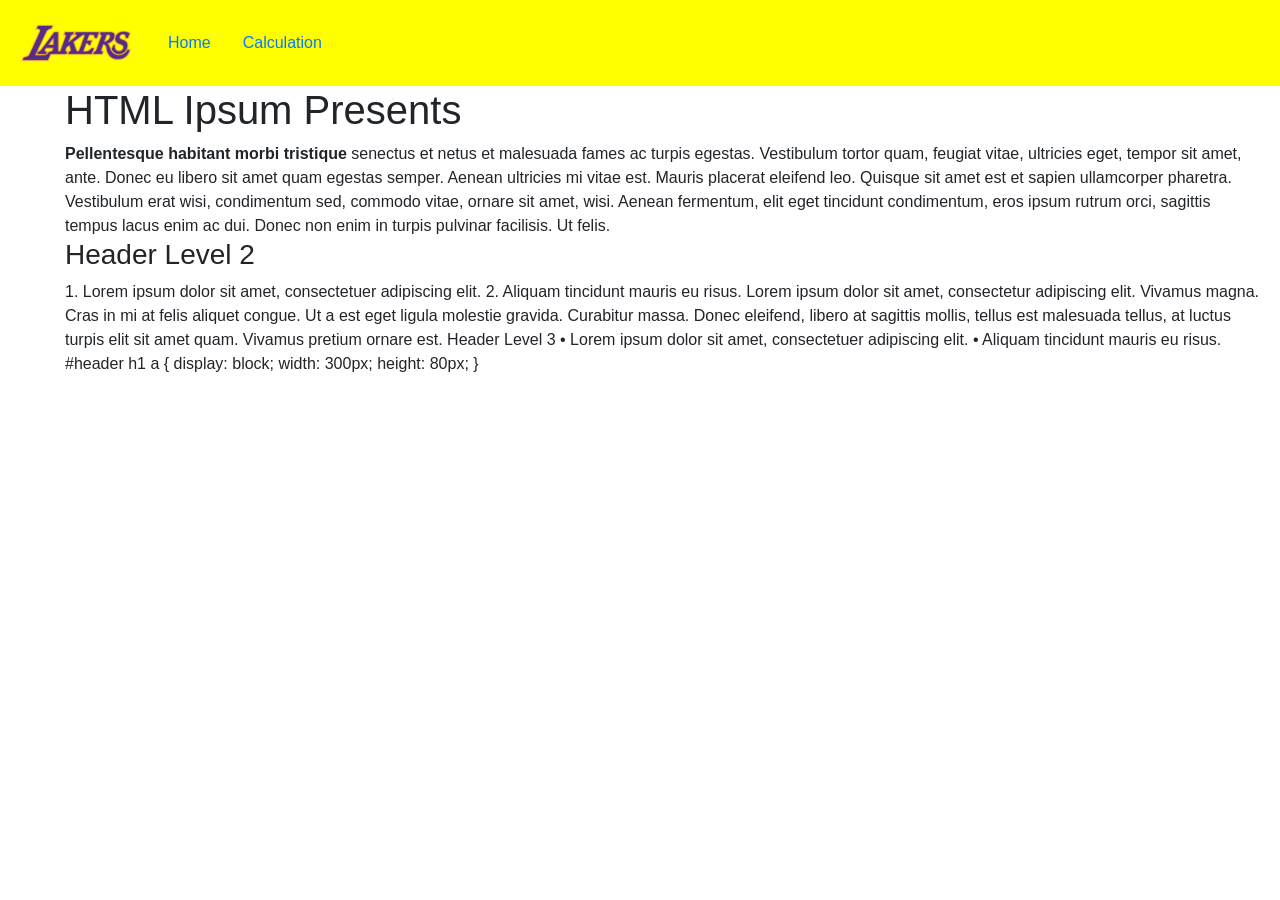
<file: index.html>
<!DOCTYPE html>
<html lang="en">

<head>
    <meta charset="UTF-8">
    <meta name="viewport" content="width=device-width, initial-scale=1.0">
    <meta http-equiv="X-UA-Compatible" content="ie=edge">
    <title>Document</title>

    <link rel="stylesheet" href="https://stackpath.bootstrapcdn.com/bootstrap/4.1.3/css/bootstrap.min.css"
        integrity="sha384-MCw98/SFnGE8fJT3GXwEOngsV7Zt27NXFoaoApmYm81iuXoPkFOJwJ8ERdknLPMO" crossorigin="anonymous">
    <link rel="stylesheet" href="css/style.css">
</head>

<body>
    <nav class="navbar navbar-expand-lg navbar-light" style="background-color: yellow;">
        <a class="navbar-brand" href="./index.html">
            <img src="./pictures/lakers-logo-40408.png" width="120" height="60" alt="">
            <a class="nav-item nav-link active" href="./index.html">Home <span class="sr-only">(current)</span></a>
            <a class="nav-item nav-link" href="./calculator.html">Calculation</a>
        </a>
    </nav>

    <div class="container-fluid">
        <div class="row">
            <div class="col">
                <div class="content">
                    <h1>HTML Ipsum Presents</h1>

                    
                    <b>Pellentesque habitant morbi tristique</b> senectus et netus et malesuada fames ac turpis egestas.
                    Vestibulum tortor quam, feugiat vitae, ultricies eget, tempor sit amet, ante. Donec eu libero sit
                    amet quam egestas semper. Aenean ultricies mi vitae est. Mauris placerat eleifend leo. Quisque sit
                    amet est et sapien ullamcorper pharetra. Vestibulum erat wisi, condimentum sed, commodo vitae,
                    ornare sit amet, wisi. Aenean fermentum, elit eget tincidunt condimentum, eros ipsum rutrum orci,
                    sagittis tempus lacus enim ac dui. Donec non enim in turpis pulvinar facilisis. Ut felis.
                    <h3>Header Level 2</h3>
                    
                    1. Lorem ipsum dolor sit amet, consectetuer adipiscing elit.
                    2. Aliquam tincidunt mauris eu risus.
                    Lorem ipsum dolor sit amet, consectetur adipiscing elit. Vivamus magna. Cras in mi at felis aliquet
                    congue. Ut a est eget ligula molestie gravida. Curabitur massa. Donec eleifend, libero at sagittis
                    mollis, tellus est malesuada tellus, at luctus turpis elit sit amet quam. Vivamus pretium ornare
                    est.
                    Header Level 3
                    • Lorem ipsum dolor sit amet, consectetuer adipiscing elit.
                    • Aliquam tincidunt mauris eu risus.
                    <div>
                        #header h1 a {
                            display: block;
                            width: 300px;
                            height: 80px;
                            }
                    </div>
             

                </div>
            </div>
        </div>
    </div>



    <script src="https://code.jquery.com/jquery-3.3.1.slim.min.js"
        integrity="sha384-q8i/X+965DzO0rT7abK41JStQIAqVgRVzpbzo5smXKp4YfRvH+8abtTE1Pi6jizo"
        crossorigin="anonymous"></script>
    <script src="https://cdnjs.cloudflare.com/ajax/libs/popper.js/1.14.3/umd/popper.min.js"
        integrity="sha384-ZMP7rVo3mIykV+2+9J3UJ46jBk0WLaUAdn689aCwoqbBJiSnjAK/l8WvCWPIPm49"
        crossorigin="anonymous"></script>
    <script src="https://stackpath.bootstrapcdn.com/bootstrap/4.1.3/js/bootstrap.min.js"
        integrity="sha384-ChfqqxuZUCnJSK3+MXmPNIyE6ZbWh2IMqE241rYiqJxyMiZ6OW/JmZQ5stwEULTy"
        crossorigin="anonymous"></script>
</body>

</html>
</file>
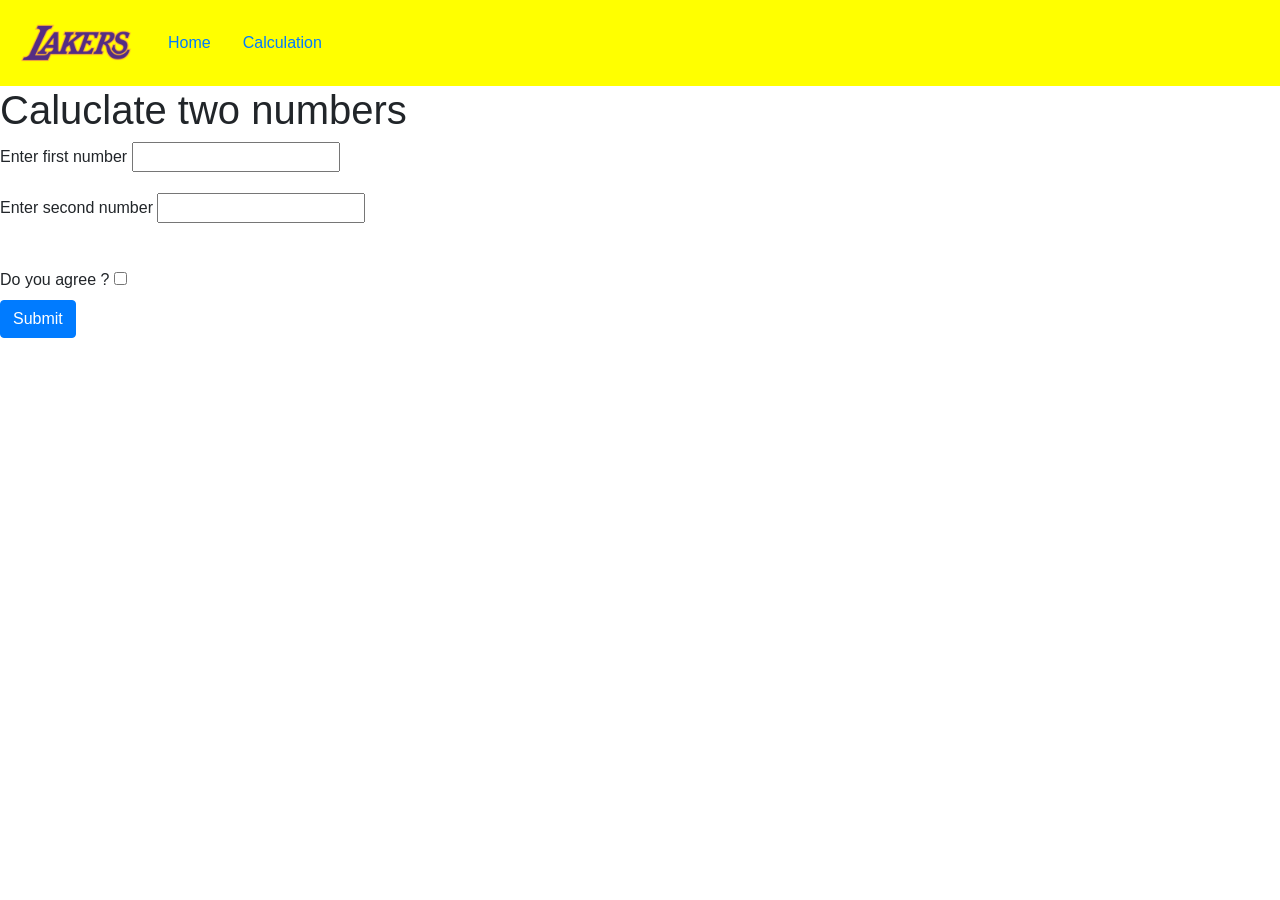
<file: calculator.html>
<!DOCTYPE html>
<html lang="en">

<head>
    <meta charset="UTF-8">
    <meta name="viewport" content="width=device-width, initial-scale=1.0">
    <meta http-equiv="X-UA-Compatible" content="ie=edge">
    <title>Document</title>

    <link rel="stylesheet" href="https://stackpath.bootstrapcdn.com/bootstrap/4.1.3/css/bootstrap.min.css"
        integrity="sha384-MCw98/SFnGE8fJT3GXwEOngsV7Zt27NXFoaoApmYm81iuXoPkFOJwJ8ERdknLPMO" crossorigin="anonymous">
    <link rel="stylesheet" href="css/style.css">
</head>

<body>
    <nav class="navbar navbar-expand-lg navbar-light" style="background-color: yellow;">
        <a class="navbar-brand" href="./index.html">
            <img src="./pictures/lakers-logo-40408.png" width="120" height="60" alt="">
            <a class="nav-item nav-link active" href="./index.html">Home <span class="sr-only">(current)</span></a>
            <a class="nav-item nav-link" href="./calculator.html">Calculation</a>
        </a>
    </nav>

    <div class="container-fluid">
        <div class="row">
            <div class="column">
                <h1> Caluclate two numbers</h1>
                <div>
                    <label>Enter first number</label>
                    <input id="n1" type="text">
                    <p id="error1"></p>
                </div>

                <div>
                    <label>Enter second number</label>
                    <input id="n2" type="text">
                    <p id="error2"></p>
                </div>
                <br>
                <label>Do you agree ?</label>
                <input id="agree" type="checkbox">
                <br>
                <input id="btn" class="btn btn-primary" type="submit" value="Submit">
            </div>
        </div>
    </div>


    <script src="scripts/calculate.js"></script>
    <script src="https://code.jquery.com/jquery-3.3.1.slim.min.js"
        integrity="sha384-q8i/X+965DzO0rT7abK41JStQIAqVgRVzpbzo5smXKp4YfRvH+8abtTE1Pi6jizo"
        crossorigin="anonymous"></script>
    <script src="https://cdnjs.cloudflare.com/ajax/libs/popper.js/1.14.3/umd/popper.min.js"
        integrity="sha384-ZMP7rVo3mIykV+2+9J3UJ46jBk0WLaUAdn689aCwoqbBJiSnjAK/l8WvCWPIPm49"
        crossorigin="anonymous"></script>
    <script src="https://stackpath.bootstrapcdn.com/bootstrap/4.1.3/js/bootstrap.min.js"
        integrity="sha384-ChfqqxuZUCnJSK3+MXmPNIyE6ZbWh2IMqE241rYiqJxyMiZ6OW/JmZQ5stwEULTy"
        crossorigin="anonymous"></script>
</body>

</html>
</file>
<file: css/style.css>
.content {
    margin-left: 50px;
}
</file>
